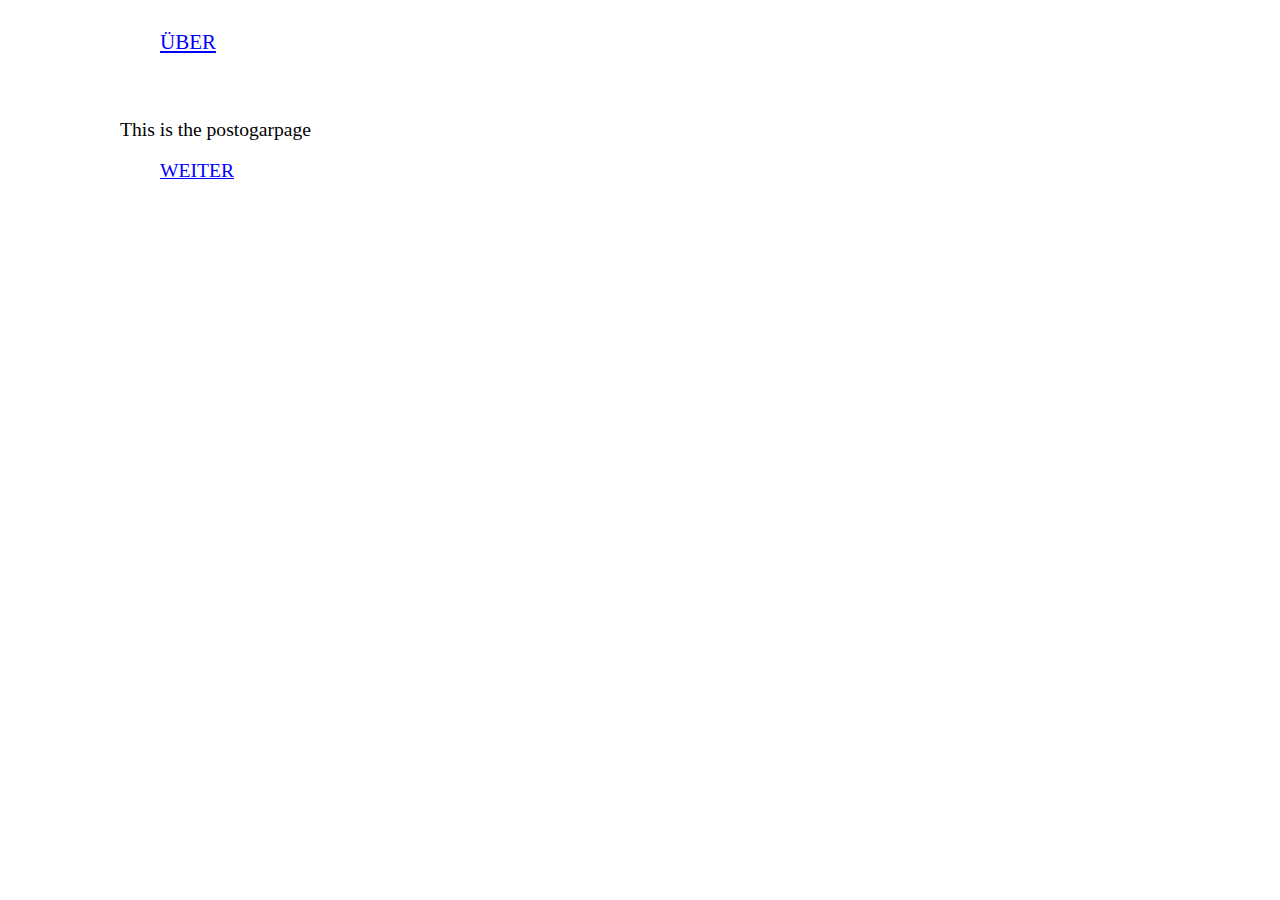
<file: index.html>
<!DOCTYPE html>
<html lang="de">
<head>
    <meta name="viewport" content="width=device-width, initial-scale=1.0">
    <link rel="stylesheet" href="styles.css">
    <title>Kurzwelle</title>
    <script src="script.js"></script>
</head>
<script>window.onload = random_post()</script>
</html>
</file>
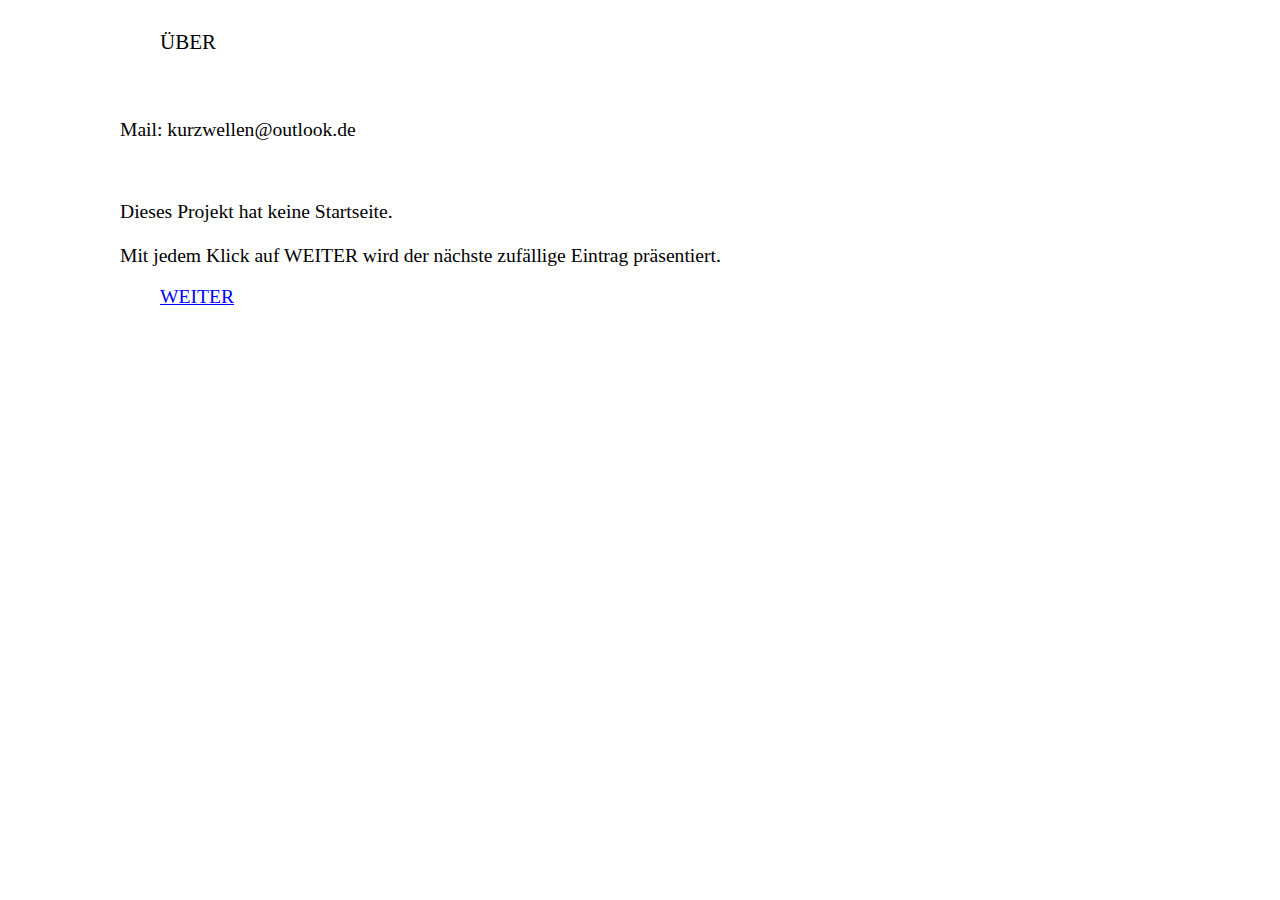
<file: about.html>
<!DOCTYPE html>
<html>
<head>
    <meta name="viewport" content="width=device-width, initial-scale=1.0">
    <link rel="stylesheet" href="styles.css">
    <title>ÜBER</title>
    <script src="script.js"></script>
</head>
<header>
    <br>
    <a>ÜBER</a>
    <br>
    <br>
    <br>
  </header>

<body>
    <p>Mail: kurzwellen@outlook.de</p>
    <br>
    <p>Dieses Projekt hat keine Startseite. <br>
        <br>Mit jedem Klick auf WEITER wird der nächste zufällige Eintrag präsentiert. </p>

        
    <form>
            <input value="WEITER" onClick="random_post()">
    </form>

</body>


</html>
</file>
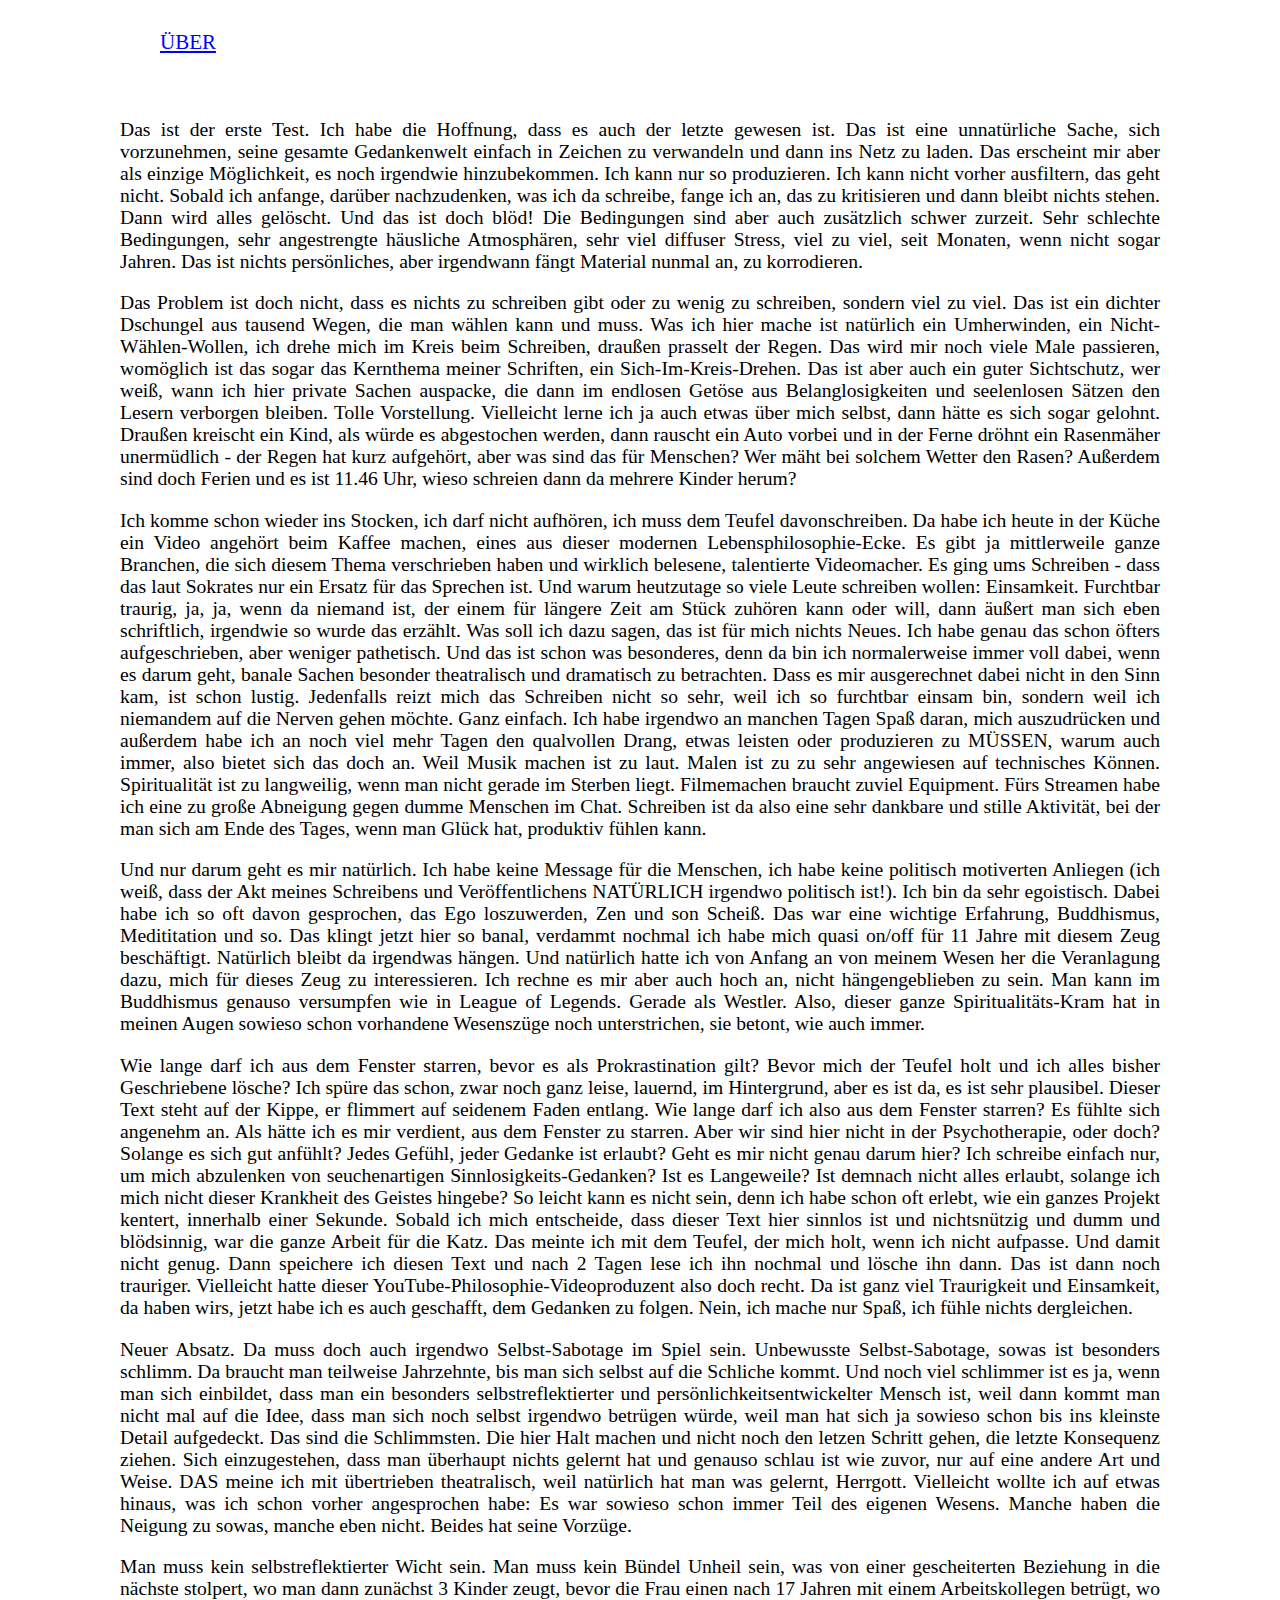
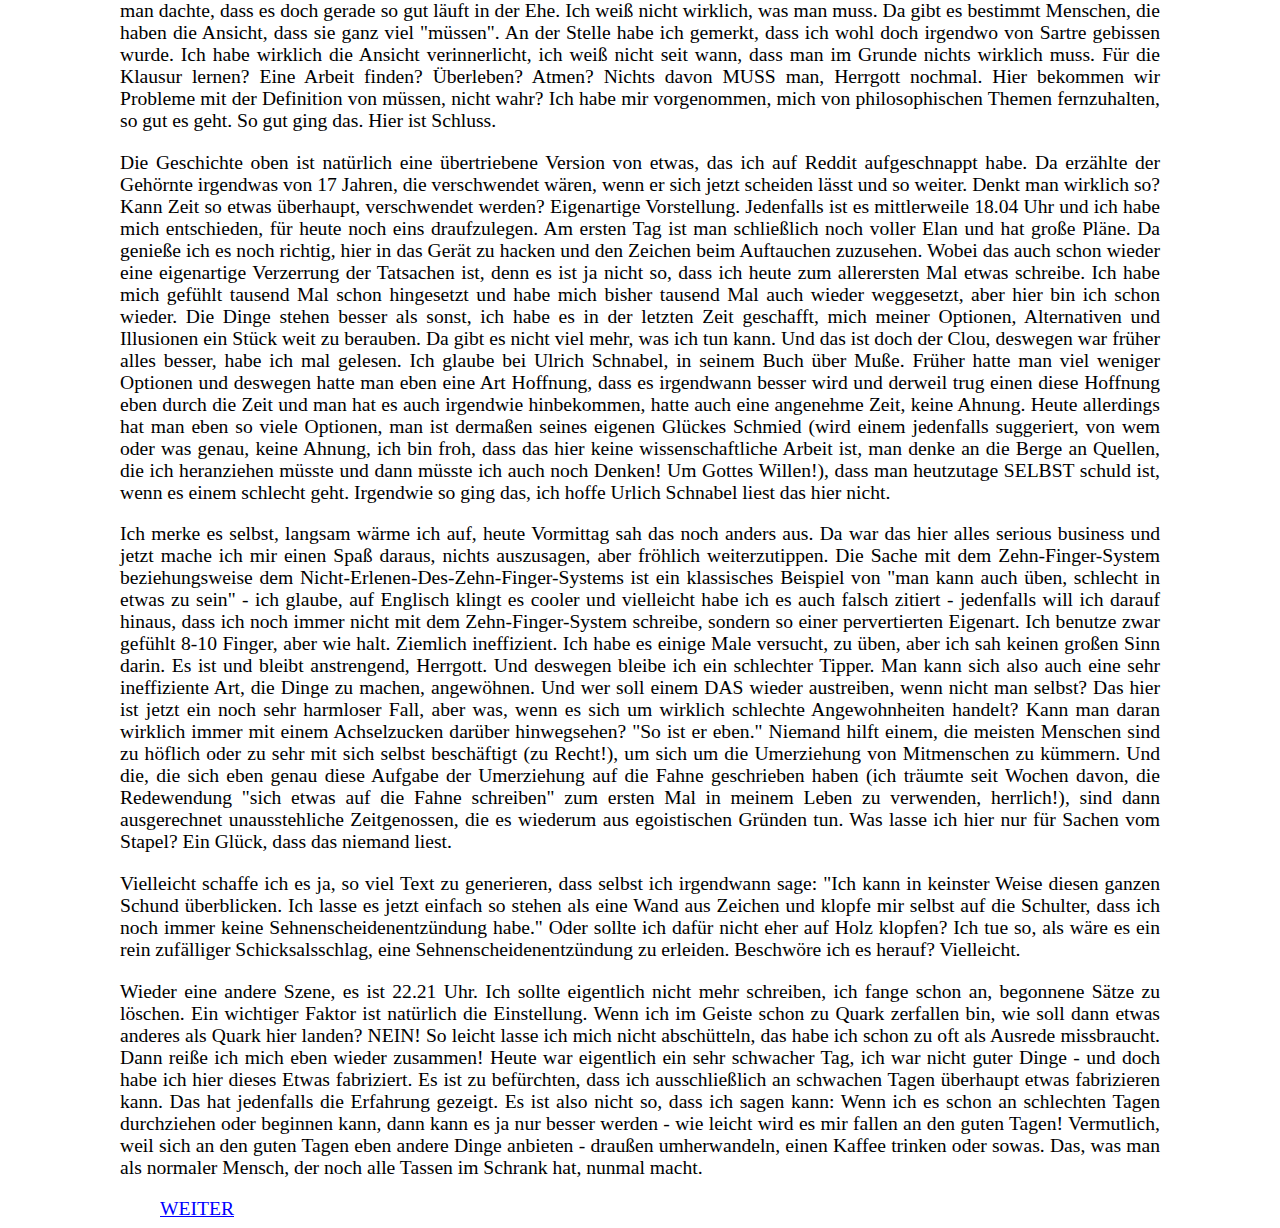
<file: p0.html>
<!DOCTYPE html>
<html>
<head>
    <meta name="viewport" content="width=device-width, initial-scale=0.5">
    <link rel="stylesheet" href="styles.css">
    <title>Kurzwelle</title>
    <script src="script.js"></script>
</head>
<header>
  <br>
  <a style ="color:blue;" href="about.html">ÜBER</a>
  <br>
  <br>
  <br>
</header>
<body>


<p>
Das ist der erste Test. Ich habe die Hoffnung, dass es auch der letzte gewesen ist.
Das ist eine unnatürliche Sache, sich vorzunehmen, seine gesamte Gedankenwelt
einfach in Zeichen zu verwandeln und dann ins Netz zu laden. Das erscheint mir aber
als einzige Möglichkeit, es noch irgendwie hinzubekommen.
Ich kann nur so produzieren. Ich kann nicht vorher ausfiltern, das geht nicht. 
Sobald ich anfange, darüber nachzudenken, was ich da schreibe, fange ich an,
das zu kritisieren und dann bleibt nichts stehen. Dann wird alles gelöscht.
Und das ist doch blöd! Die Bedingungen sind aber auch zusätzlich schwer zurzeit.
Sehr schlechte Bedingungen, sehr angestrengte häusliche Atmosphären, sehr viel 
diffuser Stress, viel zu viel, seit Monaten, wenn nicht sogar Jahren. Das ist nichts
persönliches, aber irgendwann fängt Material nunmal an, zu korrodieren.
</p>

<p>
Das Problem ist doch nicht, dass es nichts zu schreiben gibt oder zu wenig zu schreiben,
sondern viel zu viel. Das ist ein dichter Dschungel aus tausend Wegen, die man wählen kann
und muss. Was ich hier mache ist natürlich ein Umherwinden, ein Nicht-Wählen-Wollen, ich 
drehe mich im Kreis beim Schreiben, draußen prasselt der Regen.
Das wird mir noch viele Male passieren, womöglich ist das sogar das Kernthema meiner Schriften,
ein Sich-Im-Kreis-Drehen. Das ist aber auch ein guter Sichtschutz, wer weiß, wann ich hier
private Sachen auspacke, die dann im endlosen Getöse aus Belanglosigkeiten und seelenlosen Sätzen
den Lesern verborgen bleiben. Tolle Vorstellung.
Vielleicht lerne ich ja auch etwas über mich selbst, dann hätte es sich sogar gelohnt.
Draußen kreischt ein Kind, als würde es abgestochen werden, dann rauscht ein Auto vorbei und
in der Ferne dröhnt ein Rasenmäher unermüdlich - der Regen hat kurz aufgehört, aber was sind
das für Menschen? Wer mäht bei solchem Wetter den Rasen?
Außerdem sind doch Ferien und es ist 11.46 Uhr, wieso schreien dann da mehrere Kinder herum?
</p>

<p>
Ich komme schon wieder ins Stocken, ich darf nicht aufhören, ich muss dem Teufel davonschreiben.
Da habe ich heute in der Küche ein Video angehört beim Kaffee machen, eines aus dieser
modernen Lebensphilosophie-Ecke. Es gibt ja mittlerweile ganze Branchen, die sich diesem Thema
verschrieben haben und wirklich belesene, talentierte Videomacher. Es ging ums Schreiben - 
dass das laut Sokrates nur ein Ersatz für das Sprechen ist. Und warum heutzutage so viele Leute 
schreiben wollen: Einsamkeit. Furchtbar traurig, ja, ja, wenn da niemand ist, der einem für längere
Zeit am Stück zuhören kann oder will, dann äußert man sich eben schriftlich, irgendwie so wurde das
erzählt. Was soll ich dazu sagen, das ist für mich nichts Neues. Ich habe genau das schon öfters 
aufgeschrieben, aber weniger pathetisch. Und das ist schon was besonderes, denn da bin ich normalerweise
immer voll dabei, wenn es darum geht, banale Sachen besonder theatralisch und dramatisch zu betrachten.
Dass es mir ausgerechnet dabei nicht in den Sinn kam, ist schon lustig. Jedenfalls reizt mich das 
Schreiben nicht so sehr, weil ich so furchtbar einsam bin, sondern weil ich niemandem auf die Nerven
gehen möchte. Ganz einfach. Ich habe irgendwo an manchen Tagen Spaß daran, mich auszudrücken und
außerdem habe ich an noch viel mehr Tagen den qualvollen Drang, etwas leisten oder produzieren zu
MÜSSEN, warum auch immer, also bietet sich das doch an. Weil Musik machen ist zu laut. Malen ist zu
zu sehr angewiesen auf technisches Können. Spiritualität ist zu langweilig, wenn man nicht gerade im
Sterben liegt. Filmemachen braucht zuviel Equipment. Fürs Streamen habe ich eine zu große Abneigung
gegen dumme Menschen im Chat. Schreiben ist da also eine sehr dankbare und stille Aktivität, bei der
man sich am Ende des Tages, wenn man Glück hat, produktiv fühlen kann.
</p>

<p>
Und nur darum geht es mir natürlich. Ich habe keine Message für die Menschen, ich habe keine politisch
motiverten Anliegen (ich weiß, dass der Akt meines Schreibens und Veröffentlichens NATÜRLICH 
irgendwo politisch ist!). Ich bin da sehr egoistisch. Dabei habe ich so oft davon gesprochen, 
das Ego loszuwerden, Zen und son Scheiß. Das war eine wichtige Erfahrung, Buddhismus, Medititation und so.
Das klingt jetzt hier so banal, verdammt nochmal ich habe mich quasi on/off für 11 Jahre mit diesem
Zeug beschäftigt. Natürlich bleibt da irgendwas hängen. Und natürlich hatte ich von Anfang an von 
meinem Wesen her die Veranlagung dazu, mich für dieses Zeug zu interessieren. Ich rechne es mir aber auch
hoch an, nicht hängengeblieben zu sein. Man kann im Buddhismus genauso versumpfen wie in League of Legends.
Gerade als Westler. Also, dieser ganze Spiritualitäts-Kram hat in meinen Augen sowieso schon
vorhandene Wesenszüge noch unterstrichen, sie betont, wie auch immer.
</p>

<p>
Wie lange darf ich aus dem Fenster starren, bevor es als Prokrastination gilt? Bevor mich der Teufel holt
und ich alles bisher Geschriebene lösche? Ich spüre das schon, zwar noch ganz leise, lauernd, im Hintergrund,
aber es ist da, es ist sehr plausibel. Dieser Text steht auf der Kippe, er flimmert auf seidenem Faden
entlang. Wie lange darf ich also aus dem Fenster starren? Es fühlte sich angenehm an. Als hätte ich es mir
verdient, aus dem Fenster zu starren. Aber wir sind hier nicht in der Psychotherapie, oder doch?
Solange es sich gut anfühlt? Jedes Gefühl, jeder Gedanke ist erlaubt? Geht es mir nicht genau darum hier?
Ich schreibe einfach nur, um mich abzulenken von seuchenartigen Sinnlosigkeits-Gedanken? Ist es Langeweile?
Ist demnach nicht alles erlaubt, solange ich mich nicht dieser Krankheit des Geistes hingebe? So leicht
kann es nicht sein, denn ich habe schon oft erlebt, wie ein ganzes Projekt kentert, innerhalb einer Sekunde.
Sobald ich mich entscheide, dass dieser Text hier sinnlos ist und nichtsnützig und dumm und blödsinnig,
war die ganze Arbeit für die Katz. Das meinte ich mit dem Teufel, der mich holt, wenn ich nicht aufpasse.
Und damit nicht genug. Dann speichere ich diesen Text und nach 2 Tagen lese ich ihn nochmal und lösche ihn dann.
Das ist dann noch trauriger. Vielleicht hatte dieser YouTube-Philosophie-Videoproduzent also doch recht.
Da ist ganz viel Traurigkeit und Einsamkeit, da haben wirs, jetzt habe ich es auch geschafft, dem Gedanken
zu folgen. Nein, ich mache nur Spaß, ich fühle nichts dergleichen.
</p>

<p>
Neuer Absatz. Da muss doch auch irgendwo Selbst-Sabotage im Spiel sein. Unbewusste Selbst-Sabotage, sowas
ist besonders schlimm. Da braucht man teilweise Jahrzehnte, bis man sich selbst auf die Schliche kommt.
Und noch viel schlimmer ist es ja, wenn man sich einbildet, dass man ein besonders selbstreflektierter und
persönlichkeitsentwickelter Mensch ist, weil dann kommt man nicht mal auf die Idee, dass man sich noch
selbst irgendwo betrügen würde, weil man hat sich ja sowieso schon bis ins kleinste Detail aufgedeckt.
Das sind die Schlimmsten. Die hier Halt machen und nicht noch den letzen Schritt gehen, die letzte
Konsequenz ziehen. Sich einzugestehen, dass man überhaupt nichts gelernt hat und genauso schlau ist
wie zuvor, nur auf eine andere Art und Weise. DAS meine ich mit übertrieben theatralisch, weil natürlich
hat man was gelernt, Herrgott. Vielleicht wollte ich auf etwas hinaus, was ich schon vorher angesprochen
habe: Es war sowieso schon immer Teil des eigenen Wesens. Manche haben die Neigung zu sowas, manche eben nicht.
Beides hat seine Vorzüge. 
</p>

<p>
Man muss kein selbstreflektierter Wicht sein. Man muss kein Bündel Unheil sein,
was von einer gescheiterten Beziehung in die nächste stolpert, wo man dann zunächst 3 Kinder zeugt,
bevor die Frau einen nach 17 Jahren mit einem Arbeitskollegen betrügt, wo man dachte, dass es doch gerade
so gut läuft in der Ehe. Ich weiß nicht wirklich, was man muss. 
Da gibt es bestimmt Menschen, die haben die Ansicht, dass sie ganz viel "müssen". An der Stelle habe ich
gemerkt, dass ich wohl doch irgendwo von Sartre gebissen wurde. Ich habe wirklich die Ansicht verinnerlicht,
ich weiß nicht seit wann, dass man im Grunde nichts wirklich muss. Für die Klausur lernen? Eine Arbeit finden? 
Überleben? Atmen? Nichts davon MUSS man, Herrgott nochmal. Hier bekommen wir Probleme mit der Definition
von müssen, nicht wahr? Ich habe mir vorgenommen, mich von philosophischen Themen fernzuhalten, so gut es
geht. So gut ging das. Hier ist Schluss. 
</p>

<p>Die Geschichte oben ist natürlich eine übertriebene Version von etwas, das ich auf Reddit aufgeschnappt habe.
Da erzählte der Gehörnte irgendwas von 17 Jahren, die verschwendet wären, wenn er sich jetzt scheiden lässt und so weiter.
Denkt man wirklich so? Kann Zeit so etwas überhaupt, verschwendet werden? Eigenartige Vorstellung. Jedenfalls ist es mittlerweile
18.04 Uhr und ich habe mich entschieden, für heute noch eins draufzulegen. Am ersten Tag ist man schließlich noch voller Elan
und hat große Pläne. Da genieße ich es noch richtig, hier in das Gerät zu hacken und den Zeichen beim Auftauchen zuzusehen.
Wobei das auch schon wieder eine eigenartige Verzerrung der Tatsachen ist, denn es ist ja nicht so, dass ich heute zum allerersten Mal
etwas schreibe. Ich habe mich gefühlt tausend Mal schon hingesetzt und habe mich bisher tausend Mal auch wieder weggesetzt, aber
hier bin ich schon wieder. Die Dinge stehen besser als sonst, ich habe es in der letzten Zeit geschafft, mich meiner Optionen, Alternativen
und Illusionen ein Stück weit zu berauben. Da gibt es nicht viel mehr, was ich tun kann. Und das ist doch der Clou, deswegen war früher
alles besser, habe ich mal gelesen. Ich glaube bei Ulrich Schnabel, in seinem Buch über Muße. Früher hatte man viel weniger Optionen
und deswegen hatte man eben eine Art Hoffnung, dass es irgendwann besser wird und derweil trug einen diese Hoffnung eben durch die Zeit
und man hat es auch irgendwie hinbekommen, hatte auch eine angenehme Zeit, keine Ahnung. Heute allerdings hat man eben so viele Optionen,
man ist dermaßen seines eigenen Glückes Schmied (wird einem jedenfalls suggeriert, von wem oder was genau, keine Ahnung, ich bin froh,
dass das hier keine wissenschaftliche Arbeit ist, man denke an die Berge an Quellen, die ich heranziehen müsste und dann müsste ich auch
noch Denken! Um Gottes Willen!), dass man heutzutage SELBST schuld ist, wenn es einem schlecht geht. Irgendwie so ging das, ich hoffe
Urlich Schnabel liest das hier nicht.</p>

<p>
Ich merke es selbst, langsam wärme ich auf, heute Vormittag sah das noch anders aus. Da war das hier alles serious business und jetzt
mache ich mir einen Spaß daraus, nichts auszusagen, aber fröhlich weiterzutippen. Die Sache mit dem Zehn-Finger-System beziehungsweise dem
Nicht-Erlenen-Des-Zehn-Finger-Systems ist ein klassisches Beispiel von "man kann auch üben, schlecht in etwas zu sein" - ich glaube, auf 
Englisch klingt es cooler und vielleicht habe ich es auch falsch zitiert - jedenfalls will ich darauf hinaus, dass ich noch immer nicht
mit dem Zehn-Finger-System schreibe, sondern so einer pervertierten Eigenart. Ich benutze zwar gefühlt 8-10 Finger, aber wie halt. Ziemlich
ineffizient. Ich habe es einige Male versucht, zu üben, aber ich sah keinen großen Sinn darin. Es ist und bleibt anstrengend, Herrgott.
Und deswegen bleibe ich ein schlechter Tipper. Man kann sich also auch eine sehr ineffiziente Art, die Dinge zu machen, angewöhnen. 
Und wer soll einem DAS wieder austreiben, wenn nicht man selbst? Das hier ist jetzt ein noch sehr harmloser Fall, aber was, wenn es sich
um wirklich schlechte Angewohnheiten handelt? Kann man daran wirklich immer mit einem Achselzucken darüber hinwegsehen? "So ist er eben."
Niemand hilft einem, die meisten Menschen sind zu höflich oder zu sehr mit sich selbst beschäftigt (zu Recht!), um sich um die Umerziehung
von Mitmenschen zu kümmern. Und die, die sich eben genau diese Aufgabe der Umerziehung auf die Fahne geschrieben haben (ich träumte seit
Wochen davon, die Redewendung "sich etwas auf die Fahne schreiben" zum ersten Mal in meinem Leben zu verwenden, herrlich!), sind dann
ausgerechnet unausstehliche Zeitgenossen, die es wiederum aus egoistischen Gründen tun. Was lasse ich hier nur für Sachen vom Stapel?
Ein Glück, dass das niemand liest.</p>

<p>
Vielleicht schaffe ich es ja, so viel Text zu generieren, dass selbst ich irgendwann sage: "Ich kann in keinster Weise diesen ganzen
Schund überblicken. Ich lasse es jetzt einfach so stehen als eine Wand aus Zeichen und klopfe mir selbst auf die Schulter, dass ich noch immer
keine Sehnenscheidenentzündung habe." Oder sollte ich dafür nicht eher auf Holz klopfen? Ich tue so, als wäre es ein rein zufälliger Schicksalsschlag,
eine Sehnenscheidenentzündung zu erleiden. Beschwöre ich es herauf? Vielleicht.</p>

<p>
Wieder eine andere Szene, es ist 22.21 Uhr. Ich sollte eigentlich nicht mehr schreiben, ich fange schon an, begonnene Sätze zu löschen.
Ein wichtiger Faktor ist natürlich die Einstellung. Wenn ich im Geiste schon zu Quark zerfallen bin, wie soll dann etwas anderes
als Quark hier landen? NEIN! So leicht lasse ich mich nicht abschütteln, das habe ich schon zu oft als Ausrede missbraucht. Dann reiße
ich mich eben wieder zusammen! Heute war eigentlich ein sehr schwacher Tag, ich war nicht guter Dinge - und doch habe ich hier dieses 
Etwas fabriziert. Es ist zu befürchten, dass ich ausschließlich an schwachen Tagen überhaupt etwas fabrizieren kann. Das hat jedenfalls die
Erfahrung gezeigt. Es ist also nicht so, dass ich sagen kann: Wenn ich es schon an schlechten Tagen durchziehen oder beginnen kann, dann
kann es ja nur besser werden - wie leicht wird es mir fallen an den guten Tagen! Vermutlich, weil sich an den guten Tagen eben andere Dinge
anbieten - draußen umherwandeln, einen Kaffee trinken oder sowas. Das, was man als normaler Mensch, der noch alle Tassen im Schrank hat,
nunmal macht. 
</p>

<p>
</p>

  <form>
  <input value="WEITER" onClick="random_post()">
  </form>

</body>
</html>
</file>
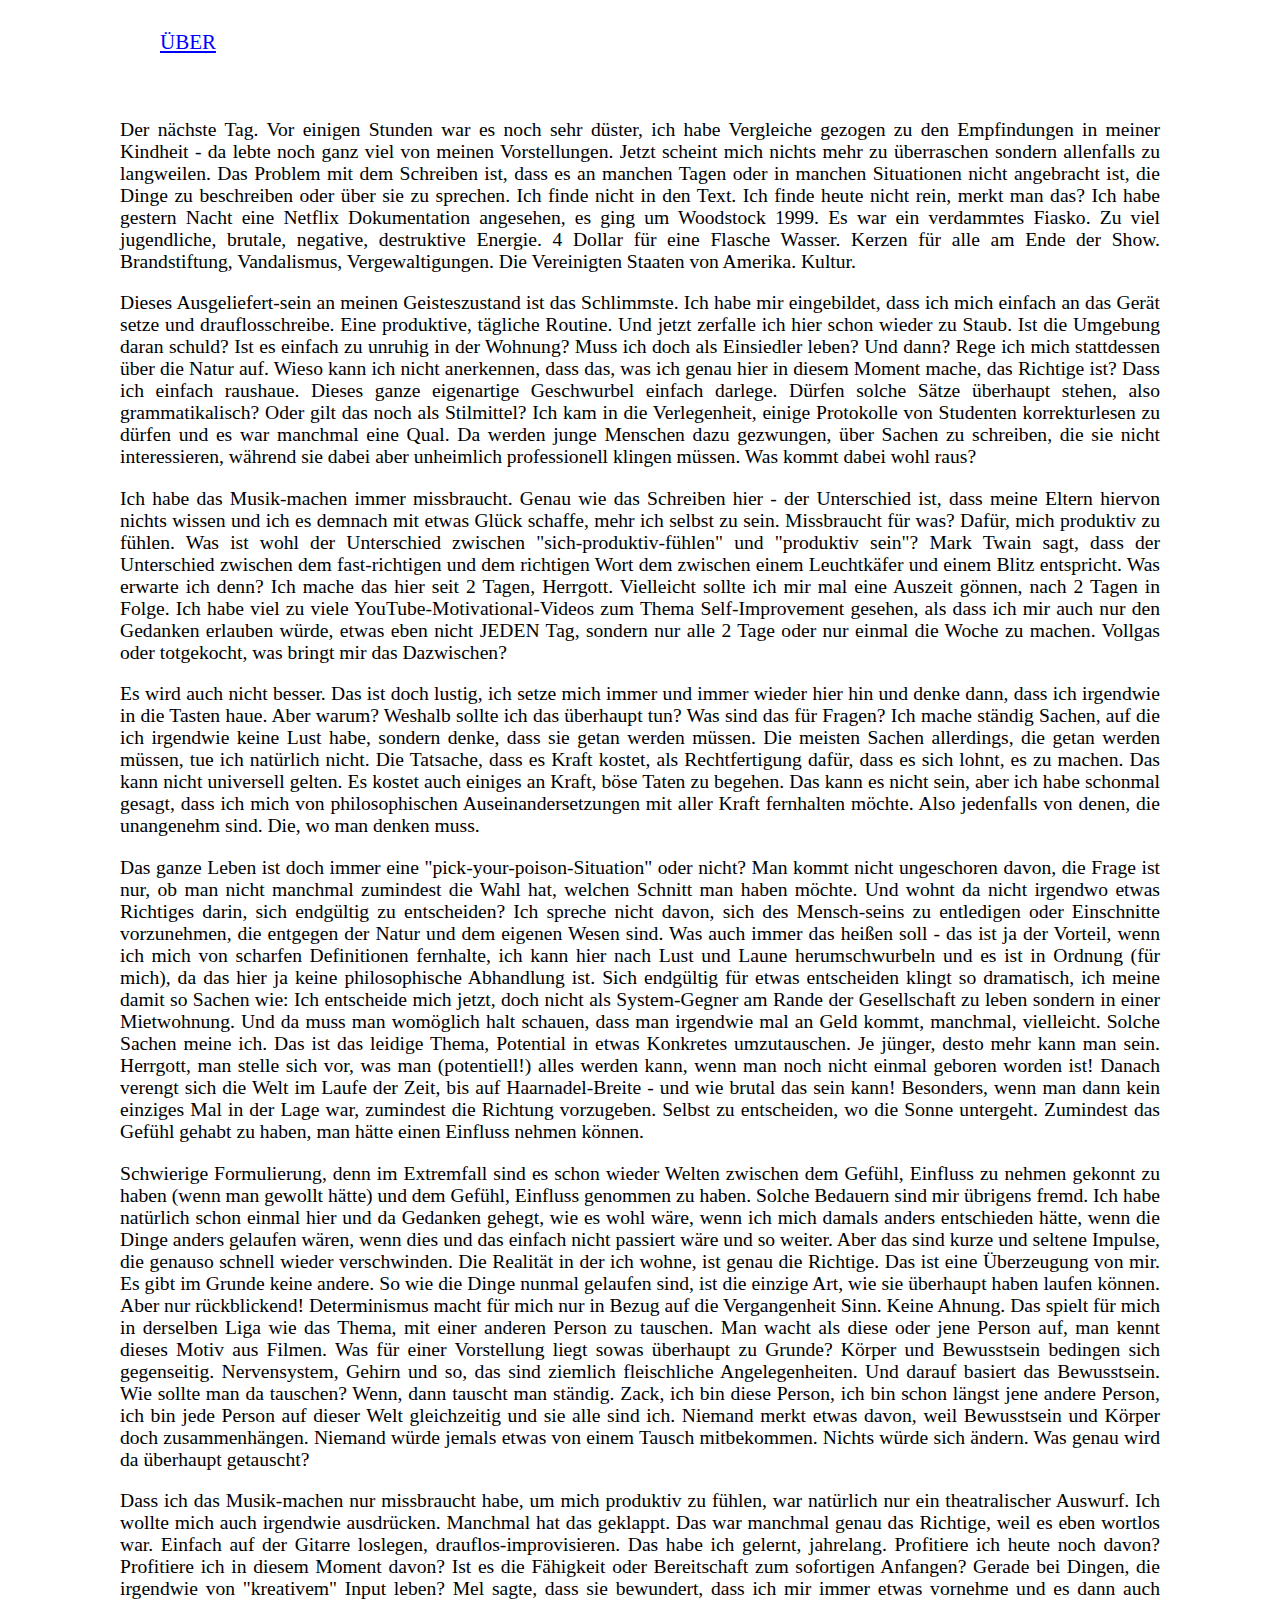
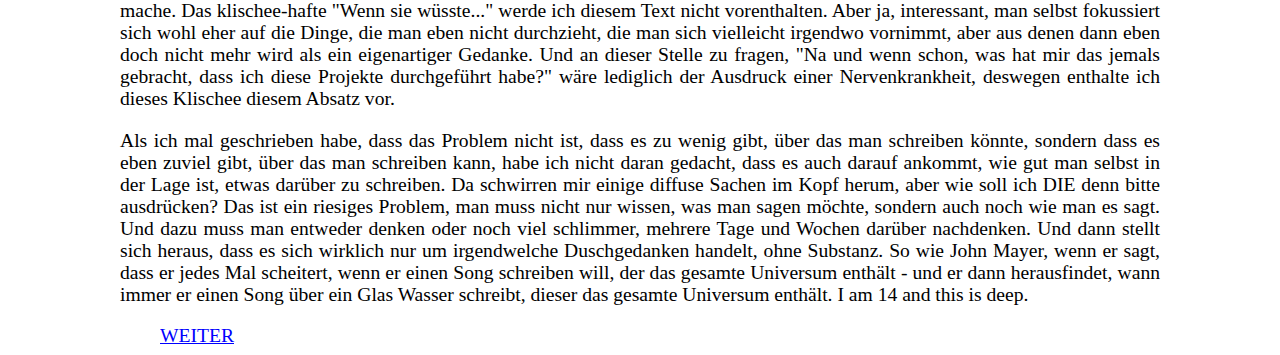
<file: p1.html>
<!DOCTYPE html>
<html>
<head>
    <meta name="viewport" content="width=device-width, initial-scale=0.5">
    <link rel="stylesheet" href="styles.css">
    <title>Kurzwelle</title>
    <script src="script.js"></script>
</head>
<header>
  <br>
  <a style ="color:blue;" href="about.html">ÜBER</a>
  <br>
  <br>
  <br>
</header>
<body>

<p>
Der nächste Tag. Vor einigen Stunden war es noch sehr düster, ich habe Vergleiche gezogen zu
den Empfindungen in meiner Kindheit - da lebte noch ganz viel von meinen Vorstellungen.
Jetzt scheint mich nichts mehr zu überraschen sondern allenfalls zu langweilen. Das Problem mit dem Schreiben
ist, dass es an manchen Tagen oder in manchen Situationen nicht angebracht ist, die Dinge zu beschreiben
oder über sie zu sprechen. Ich finde nicht in den Text. Ich finde heute nicht rein, merkt man das? 
Ich habe gestern Nacht eine Netflix Dokumentation angesehen, es ging um Woodstock 1999. Es war ein verdammtes Fiasko.
Zu viel jugendliche, brutale, negative, destruktive Energie. 4 Dollar für eine Flasche Wasser. Kerzen für alle am Ende der
Show. Brandstiftung, Vandalismus, Vergewaltigungen. Die Vereinigten Staaten von Amerika. Kultur.
</p>

<p>
Dieses Ausgeliefert-sein an meinen Geisteszustand ist das Schlimmste. Ich habe mir eingebildet, dass ich mich einfach
an das Gerät setze und drauflosschreibe. Eine produktive, tägliche Routine. Und jetzt zerfalle ich hier schon wieder zu Staub.
Ist die Umgebung daran schuld? Ist es einfach zu unruhig in der Wohnung? Muss ich doch als Einsiedler leben? Und dann?
Rege ich mich stattdessen über die Natur auf. Wieso kann ich nicht anerkennen, dass das, was ich genau hier in diesem Moment mache,
das Richtige ist? Dass ich einfach raushaue. Dieses ganze eigenartige Geschwurbel einfach darlege. Dürfen solche Sätze überhaupt stehen,
also grammatikalisch? Oder gilt das noch als Stilmittel? Ich kam in die Verlegenheit, einige Protokolle von Studenten korrekturlesen
zu dürfen und es war manchmal eine Qual. Da werden junge Menschen dazu gezwungen, über Sachen zu schreiben, die sie nicht interessieren,
während sie dabei aber unheimlich professionell klingen müssen. Was kommt dabei wohl raus?</p> 

<p>
Ich habe das Musik-machen immer missbraucht. Genau wie das Schreiben hier - der Unterschied ist, dass meine Eltern hiervon nichts wissen
und ich es demnach mit etwas Glück schaffe, mehr ich selbst zu sein. Missbraucht für was? Dafür, mich produktiv zu fühlen. Was ist
wohl der Unterschied zwischen "sich-produktiv-fühlen" und "produktiv sein"? Mark Twain sagt, dass der Unterschied zwischen dem fast-richtigen
und dem richtigen Wort dem zwischen einem Leuchtkäfer und einem Blitz entspricht. Was erwarte ich denn? Ich mache das hier seit 2 Tagen, Herrgott.
Vielleicht sollte ich mir mal eine Auszeit gönnen, nach 2 Tagen in Folge. Ich habe viel zu viele YouTube-Motivational-Videos zum Thema Self-Improvement
gesehen, als dass ich mir auch nur den Gedanken erlauben würde, etwas eben nicht JEDEN Tag, sondern nur alle 2 Tage oder nur einmal die Woche
zu machen. Vollgas oder totgekocht, was bringt mir das Dazwischen?</p>

<p>
Es wird auch nicht besser. Das ist doch lustig, ich setze mich immer und immer wieder hier hin und denke dann, dass ich irgendwie in die
Tasten haue. Aber warum? Weshalb sollte ich das überhaupt tun? Was sind das für Fragen? Ich mache ständig Sachen, auf die ich irgendwie
keine Lust habe, sondern denke, dass sie getan werden müssen. Die meisten Sachen allerdings, die getan werden müssen, tue ich natürlich nicht.
Die Tatsache, dass es Kraft kostet, als Rechtfertigung dafür, dass es sich lohnt, es zu machen. Das kann nicht universell gelten.
Es kostet auch einiges an Kraft, böse Taten zu begehen. Das kann es nicht sein, aber ich habe schonmal gesagt, dass ich mich von
philosophischen Auseinandersetzungen mit aller Kraft fernhalten möchte. Also jedenfalls von denen, die unangenehm sind. Die, wo man denken muss.
</p>

<p>
Das ganze Leben ist doch immer eine "pick-your-poison-Situation" oder nicht? Man kommt nicht ungeschoren davon, die Frage ist nur, ob man nicht
manchmal zumindest die Wahl hat, welchen Schnitt man haben möchte. Und wohnt da nicht irgendwo etwas Richtiges darin, sich endgültig zu entscheiden?
Ich spreche nicht davon, sich des Mensch-seins zu entledigen oder Einschnitte vorzunehmen, die entgegen der Natur und dem eigenen Wesen sind.
Was auch immer das heißen soll - das ist ja der Vorteil, wenn ich mich von scharfen Definitionen fernhalte, ich kann hier nach Lust und Laune
herumschwurbeln und es ist in Ordnung (für mich), da das hier ja keine philosophische Abhandlung ist. Sich endgültig für etwas entscheiden klingt so
dramatisch, ich meine damit so Sachen wie: Ich entscheide mich jetzt, doch nicht als System-Gegner am Rande der Gesellschaft zu leben sondern in einer
Mietwohnung. Und da muss man womöglich halt schauen, dass man irgendwie mal an Geld kommt, manchmal, vielleicht. Solche Sachen meine ich. 
Das ist das leidige Thema, Potential in etwas Konkretes umzutauschen. Je jünger, desto mehr kann man sein. Herrgott, man stelle sich vor,
was man (potentiell!) alles werden kann, wenn man noch nicht einmal geboren worden ist! Danach verengt sich die Welt im Laufe der Zeit,
bis auf Haarnadel-Breite - und wie brutal das sein kann! Besonders, wenn man dann kein einziges Mal in der Lage war, zumindest die Richtung
vorzugeben. Selbst zu entscheiden, wo die Sonne untergeht. Zumindest das Gefühl gehabt zu haben, man hätte einen Einfluss nehmen können.</p>

<p>
Schwierige Formulierung, denn im Extremfall sind es schon wieder Welten zwischen dem Gefühl, Einfluss zu nehmen gekonnt zu haben (wenn man gewollt hätte) 
und dem Gefühl, Einfluss genommen zu haben. Solche Bedauern sind mir übrigens fremd. Ich habe natürlich schon einmal hier und da Gedanken gehegt,
wie es wohl wäre, wenn ich mich damals anders entschieden hätte, wenn die Dinge anders gelaufen wären, wenn dies und das einfach nicht passiert wäre und so weiter.
Aber das sind kurze und seltene Impulse, die genauso schnell wieder verschwinden. Die Realität in der ich wohne, ist genau die Richtige. Das ist eine
Überzeugung von mir. Es gibt im Grunde keine andere. So wie die Dinge nunmal gelaufen sind, ist die einzige Art, wie sie überhaupt haben laufen können.
Aber nur rückblickend! Determinismus macht für mich nur in Bezug auf die Vergangenheit Sinn. Keine Ahnung.
Das spielt für mich in derselben Liga wie das Thema, mit einer anderen Person zu tauschen. Man wacht als diese oder jene Person auf, man kennt dieses Motiv
aus Filmen. Was für einer Vorstellung liegt sowas überhaupt zu Grunde? Körper und Bewusstsein bedingen sich gegenseitig. Nervensystem, Gehirn und so,
das sind ziemlich fleischliche Angelegenheiten. Und darauf basiert das Bewusstsein. Wie sollte man da tauschen? Wenn, dann tauscht man ständig. Zack, 
ich bin diese Person, ich bin schon längst jene andere Person, ich bin jede Person auf dieser Welt gleichzeitig und sie alle sind ich. Niemand merkt etwas
davon, weil Bewusstsein und Körper doch zusammenhängen. Niemand würde jemals etwas von einem Tausch mitbekommen. Nichts würde sich ändern. Was genau wird da überhaupt getauscht?
</p>

<p>
Dass ich das Musik-machen nur missbraucht habe, um mich produktiv zu fühlen, war natürlich nur ein theatralischer Auswurf. Ich wollte mich auch
irgendwie ausdrücken. Manchmal hat das geklappt. Das war manchmal genau das Richtige, weil es eben wortlos war. Einfach auf der Gitarre loslegen,
drauflos-improvisieren. Das habe ich gelernt, jahrelang. Profitiere ich heute noch davon? Profitiere ich in diesem Moment davon? Ist es die
Fähigkeit oder Bereitschaft zum sofortigen Anfangen? Gerade bei Dingen, die irgendwie von "kreativem" Input leben? Mel sagte, dass sie bewundert,
dass ich mir immer etwas vornehme und es dann auch mache. Das klischee-hafte "Wenn sie wüsste..." werde ich diesem Text nicht vorenthalten.
Aber ja, interessant, man selbst fokussiert sich wohl eher auf die Dinge, die man eben nicht durchzieht, die man sich vielleicht irgendwo vornimmt,
aber aus denen dann eben doch nicht mehr wird als ein eigenartiger Gedanke. Und an dieser Stelle zu fragen, "Na und wenn schon, was hat mir das
jemals gebracht, dass ich diese Projekte durchgeführt habe?" wäre lediglich der Ausdruck einer Nervenkrankheit, deswegen enthalte ich dieses Klischee
diesem Absatz vor.
</p>

<p>
Als ich mal geschrieben habe, dass das Problem nicht ist, dass es zu wenig gibt, über das man schreiben könnte, sondern dass es eben zuviel gibt,
über das man schreiben kann, habe ich nicht daran gedacht, dass es auch darauf ankommt, wie gut man selbst in der Lage ist, etwas darüber zu schreiben.
Da schwirren mir einige diffuse Sachen im Kopf herum, aber wie soll ich DIE denn bitte ausdrücken? Das ist ein riesiges Problem, man muss nicht nur
wissen, was man sagen möchte, sondern auch noch wie man es sagt. Und dazu muss man entweder denken oder noch viel schlimmer, mehrere Tage und Wochen
darüber nachdenken. Und dann stellt sich heraus, dass es sich wirklich nur um irgendwelche Duschgedanken handelt, ohne Substanz. So wie John Mayer,
wenn er sagt, dass er jedes Mal scheitert, wenn er einen Song schreiben will, der das gesamte Universum enthält - und er dann herausfindet, wann immer
er einen Song über ein Glas Wasser schreibt, dieser das gesamte Universum enthält. I am 14 and this is deep.</p>

<p>
</p>

  <form>
  <input value="WEITER" onClick="random_post()">
  </form>

</body>
</html>
</file>
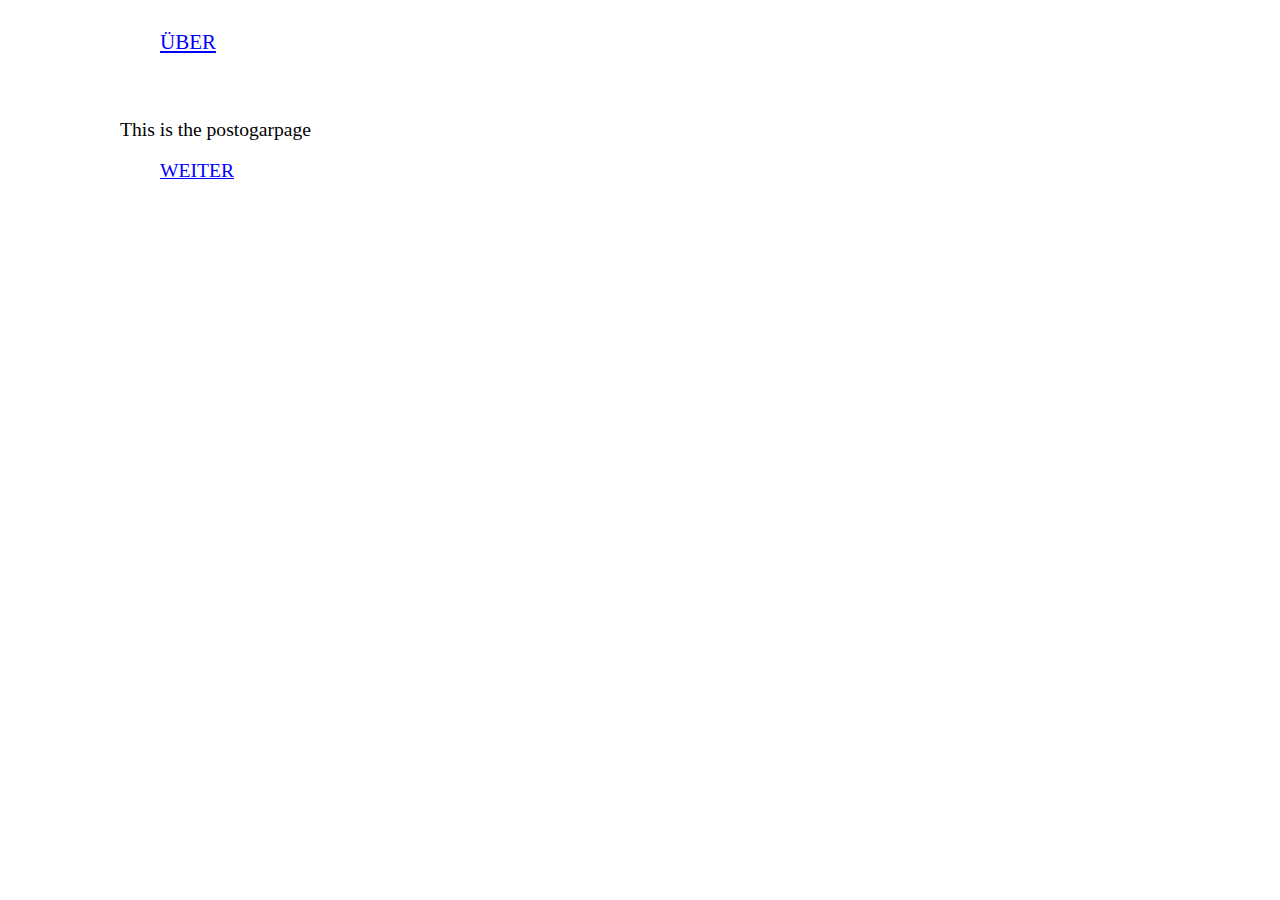
<file: p2.html>
<!DOCTYPE html>
<html>
<head>
    <meta name="viewport" content="width=device-width, initial-scale=1.0">
    <link rel="stylesheet" href="styles.css">
    <title>Kurzwelle</title>
    <script src="script.js"></script>
</head>
<header>
  <br>
  <a style ="color:blue;" href="about.html">ÜBER</a>
  <br>
  <br>
  <br>
</header>
<body>

<p>This is the postogarpage</p>

  <form>
  <input value="WEITER" onClick="random_post()">
  </form>

</body>
</html>
</file>
<file: styles.css>
* {
  margin-left: 40px;
  margin-right: 40px;
  text-align: justify;
  font-family: 'Segoe UI', Times, serif;
  font-size: 1.07em;

}

input {
  background: none!important;
  border: none;
  padding: 0!important;
  color: blue;
  text-decoration: underline;
  cursor: pointer;
  font-size: 100%;
}
</file>
